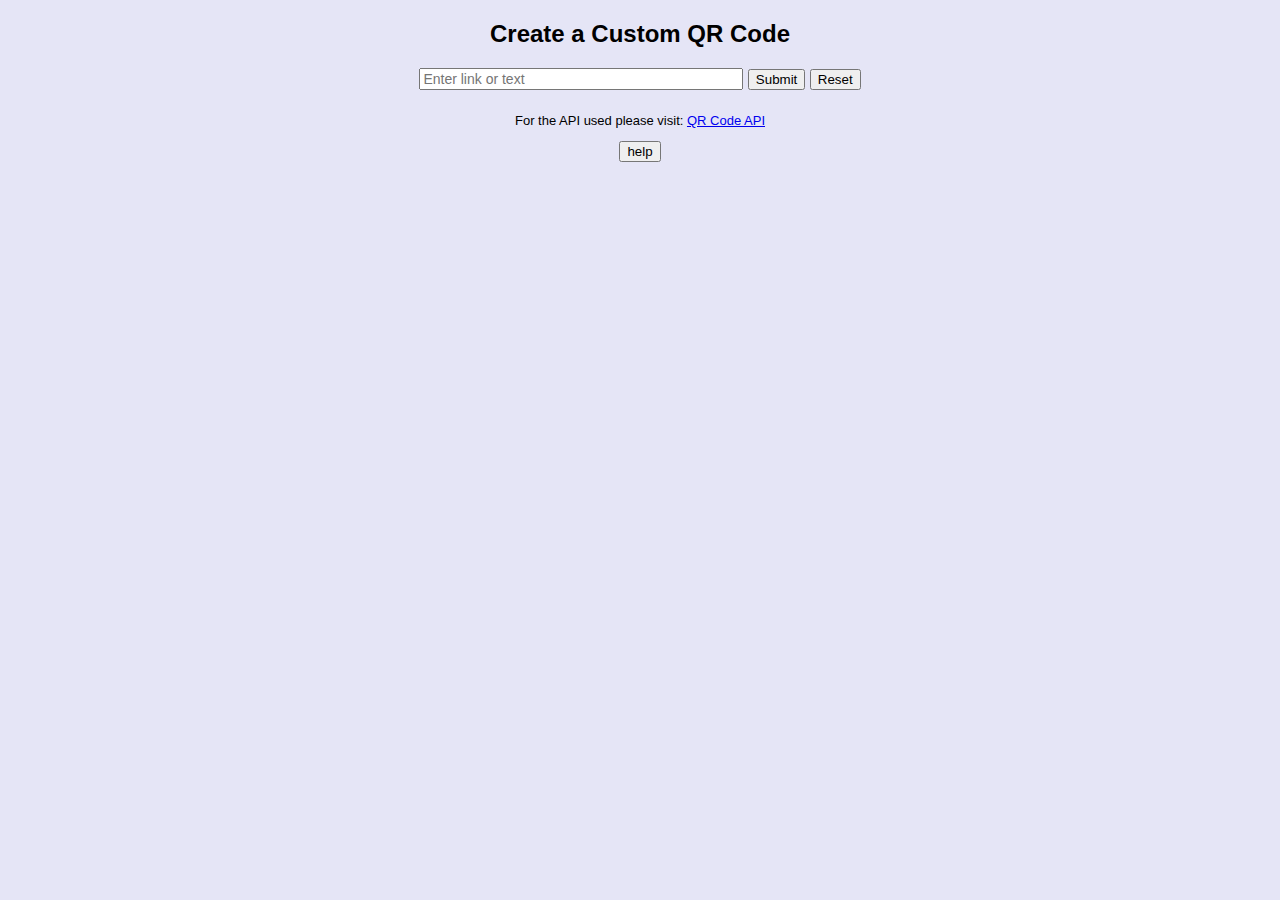
<file: project_4/index.html>
<!DOCTYPE html>
<html>
    <head>
        <title>QR Code Maker</title>
        <link rel="stylesheet" href="project_4.css">
    </head>
    <body>
        <form id="qr_from">
            <h2>Create a Custom QR Code</h2>
            <input id = "data" placeholder="Enter link or text"/>
            <button id = "submit" type="submit">Submit</button>
            <button type="reset" onclick="deleteImg()">Reset</button>
            <div id="qr_img"></div>
            <p>For the API used please visit: <a href="https://goqr.me/api/doc/create-qr-code/#quickstart" target="_blank">QR Code API</a></p>
            <button onclick="toggle()">help</button>
            <div align="center">
                <p id="help" hidden>You can use any website link or text to become a QR code, most phones you can use 
                the camera app to read it or there are apps on your phone's app store to read the QR Code. </p>
            </div>
    </body>
        </form>
        <script src = "project_4.js"></script>
</html>
</file>
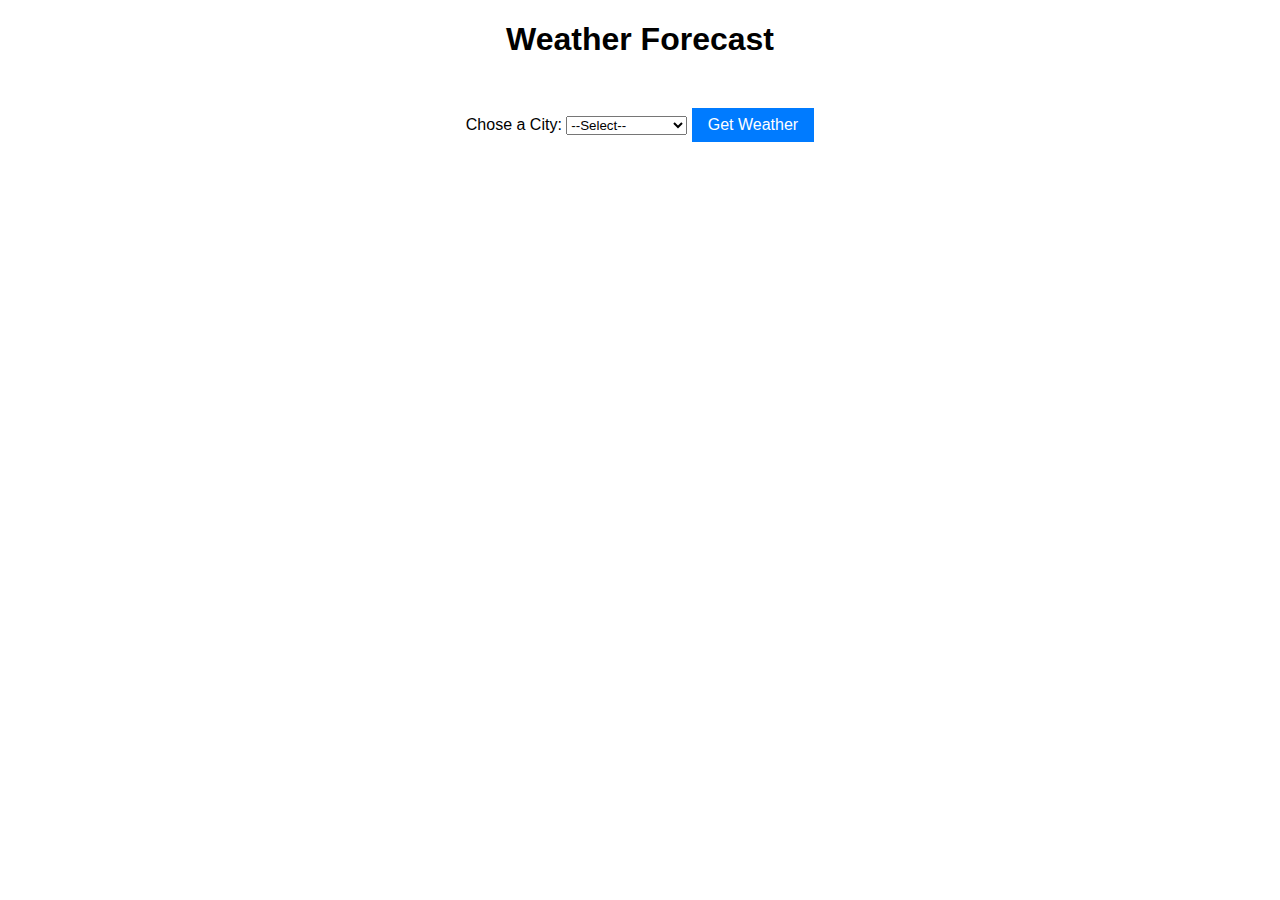
<file: project_5/index.html>
<!DOCTYPE html>
<html>
<head>
    <title>Weather Forecast</title>
    <link rel="stylesheet" href="forecast.css">
</head>
<body>
    <h1>Weather Forecast</h1>
    <form id="weather-form">
        <label for="city">Chose a City:</label>
        <select id="city" name="city" required>
            <option value="">--Select--</option>
            <option value="New York">New York</option>
            <option value="Boston">Boston</option>
            <option value="Chicago">Chicago</option>
            <option value="Washington">Washington</option>
            <option value="Atlanta">Atlanta</option>
            <option value="Orlando">Orlando</option>
            <option value="Seattle">Seattle</option>
            <option value="San Francisco">San Francisco</option>
            <option value="Los Angeles">Los Angeles</option>
            <option value="Current Location">Current Location</option>
        </select>
        <button type="submit">Get Weather</button>
    </form>
    <script src="forecast.js"></script>
    <div id="weather-info"></div>
</body>
</html>
</file>
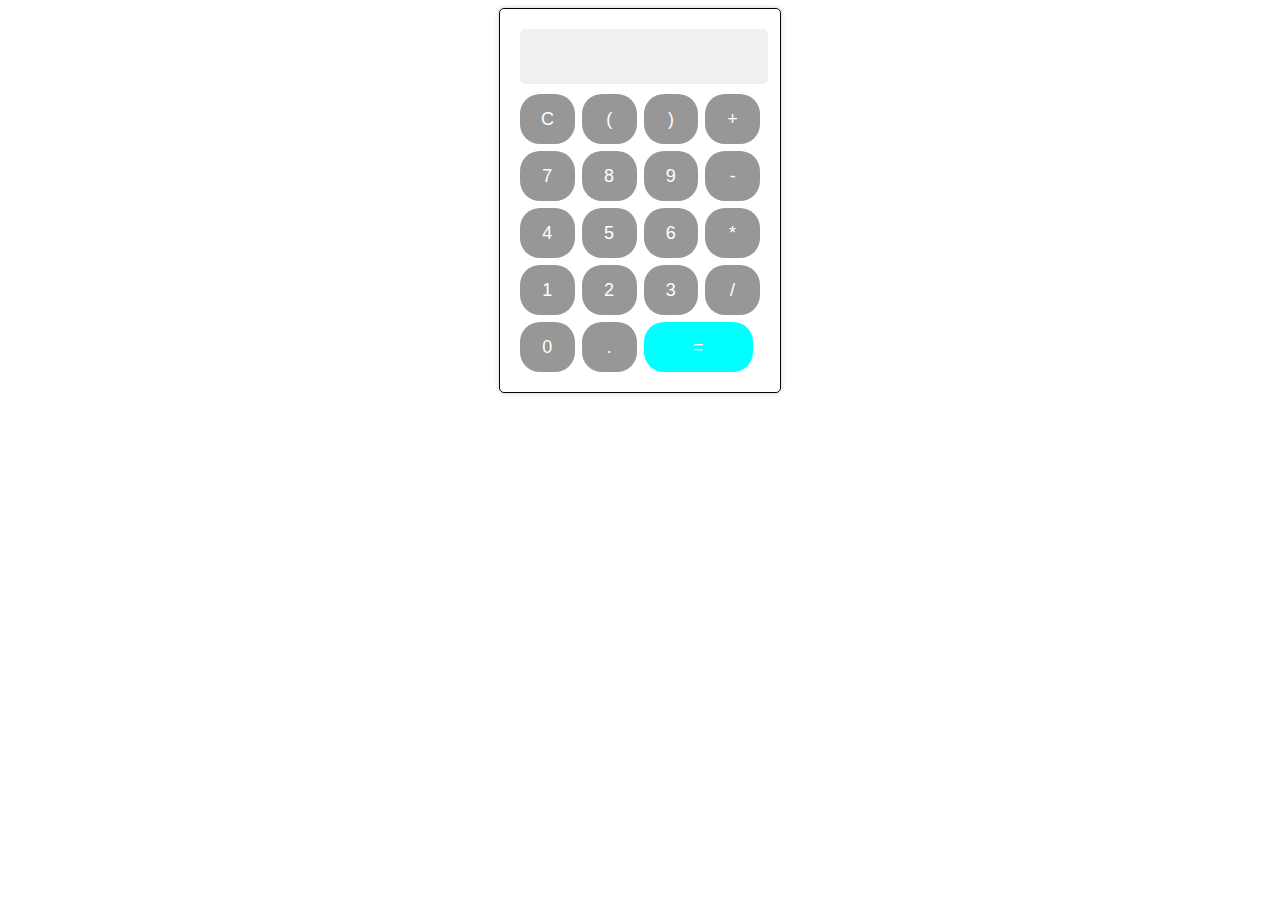
<file: calculator.html>
<!DOCTYPE html>
<html>
<head>
  <title>Calculator</title>
  <style>
    body {
      font-family: Arial, sans-serif;
    }
    .calculator {
      width: 240px;
      border: 1px solid #060606;
      border-radius: 5px;
      box-shadow: 0px 0px 5px rgba(0,0,0,0.2);
      margin: 0 auto;
      padding: 20px;
    }
    input[type="text"] {
      width: 99%;
      height: 45px;
      text-align: right;
      margin-bottom: 10px;
      font-size: 18px;
      padding: 5px;
      border: none;
      border-radius: 5px;
      background-color: #f0f0f0;
    }
    .btns-container {
      display: grid;
      grid-template-columns: repeat(4, 1fr);
      grid-gap: 7px;
    }
    .btns-container button {
      width: 100%;
      height: 50px;
      font-size: 18px;
      border: none;
      border-radius: 20px;
      cursor: pointer;
      background-color: rgba(96, 96, 96, 0.656);
      color: #ffffff;
    }
    .btns-container button:hover {
      background-color: #ccc;
    }
    .btns-container button:active {
      background-color: #bfbfbf;
    }
    .btn-equals button{
      background-color: aqua;
      border-radius: 20px;
      width: 200%;
      height: 50px;
    }
  </style>
  <script type="text/javascript">
    function clearInput() {
      document.getElementById("result").value = "";
    }
    function appendInput(value) {
      document.getElementById("result").value += value;
    }
    function calculate() {
      var input = document.getElementById("result").value;
      try {
        var result = eval(input);
        document.getElementById("result").value = result;
      } catch (error) {
        document.getElementById("result").value = "Error";
      }
    }
  </script>
</head>
<body>
  <div class="calculator">
    <input type="text" id="result" readonly>
    <div class="btns-container">
      <button onclick="clearInput()">C</button>
      <button onclick="appendInput('(')">(</button>
      <button onclick="appendInput(')')">)</button>
      <button onclick="appendInput('+')">+</button>
      <button onclick="appendInput('7')">7</button>
      <button onclick="appendInput('8')">8</button>
      <button onclick="appendInput('9')">9</button>
      <button onclick="appendInput('-')">-</button>
      <button onclick="appendInput('4')">4</button>
      <button onclick="appendInput('5')">5</button>
      <button onclick="appendInput('6')">6</button>
      <button onclick="appendInput('*')">*</button>
      <button onclick="appendInput('1')">1</button>
      <button onclick="appendInput('2')">2</button>
      <button onclick="appendInput('3')">3</button>
      <button onclick="appendInput('/')">/</button>
      <button onclick="appendInput('0')">0</button>
      <button onclick="appendInput('.')">.</button>
      <div class="btn-equals">
        <button onclick="calculate()">=</button>
      </div>
    </div>
  </div>
</body>
</html>
</file>
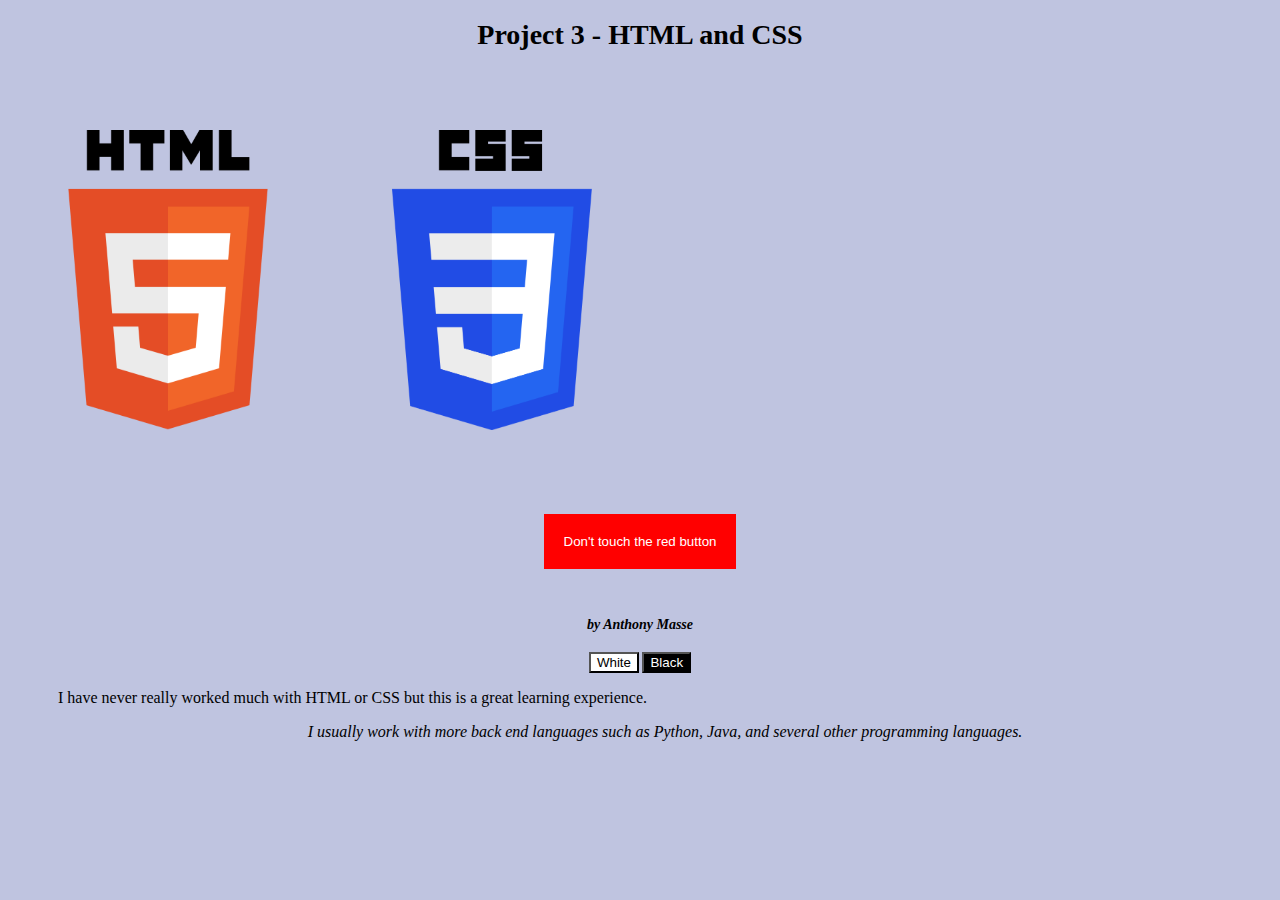
<file: project_3/project.html>
<!DOCTYPE html>
<html lang="en">
    <head>
        <title>
            Project 3
        </title>
        <meta charset="utf-8">
        <link rel="stylesheet" type="text/css" href="style.css" />
    </head>
    <body>
        <h1>Project 3 - HTML and CSS</h1>
        <picture>
                <img src="html.png" alt="HTML Picture">
                <img src="css.png" alt="CSS Picture">
        </picture>
        <div id="move">
            <button id="move" style= "background-color:red; color:white" 
            onclick="document.getElementById('move').style.backgroundColor='red'">Don't touch the red button</button>
        </div>
        <div id="change">
            <h4> by Anthony Masse</h4>
            <button style="background-color:white; color:black;" onclick="document.getElementById('change').style.color='white'">White</button>
            <button style="background-color:black; color:white;" onclick="document.getElementById('change').style.color='black'">Black</button>
        </div>
        
        <p>I have never really worked much with HTML or CSS but this is a great learning experience.</p>

        <p id="p2">I usually work with more back end languages such as 
            Python, Java, and several other programming languages.</p>
    </body>
</html>
</file>
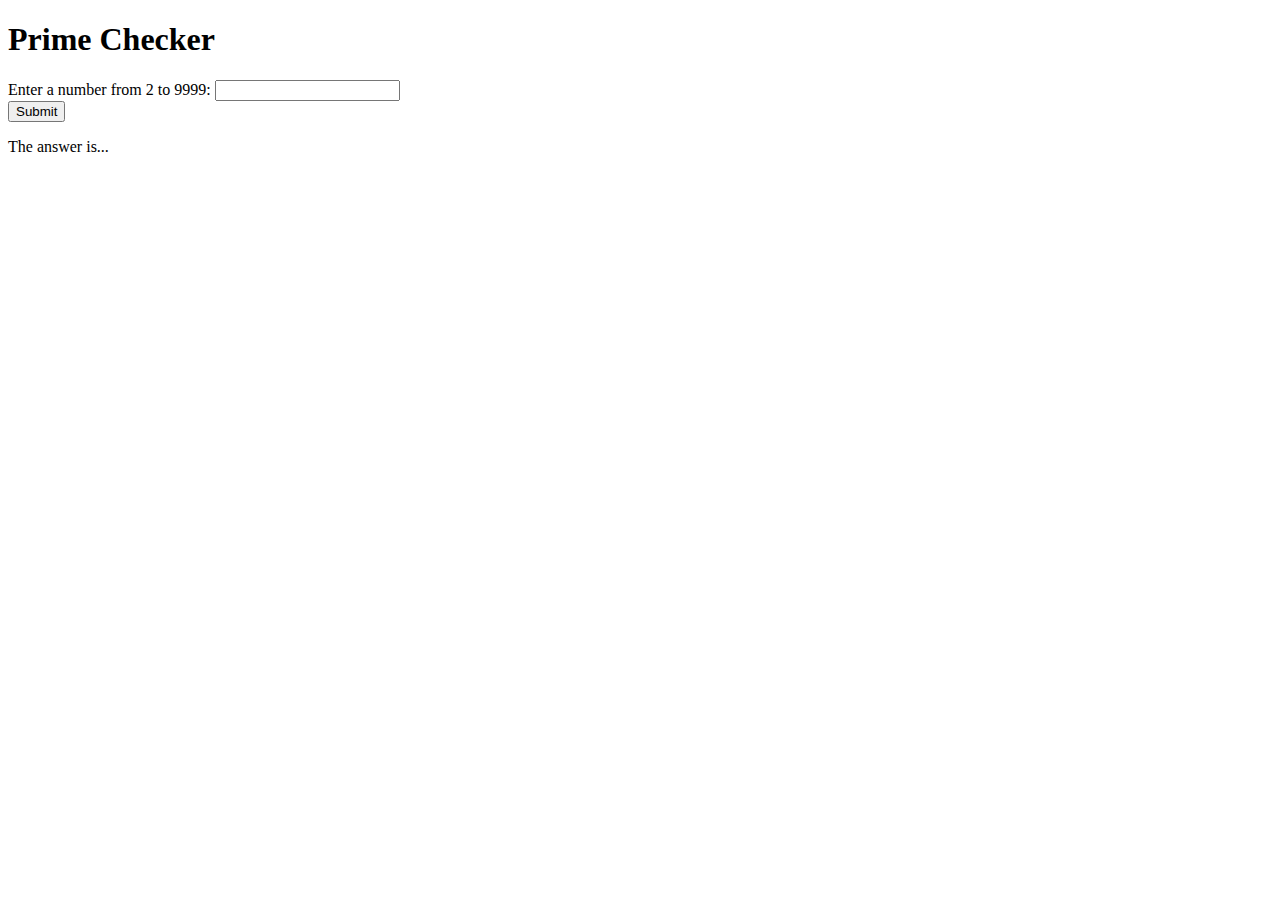
<file: project_4/project_4.html>
<!DOCTYPE html>
<html>
<head>
  <title>Prime Checker</title>
  <script>
    //Project 4
    //Class: CSC303 - Systems + Languages Survey
    //Author: Anthony 
    function isPrime(){
        let n = document.getElementById("input").value
        if(n < 2 || n > 9999){
            document.getElementById("output").innerHTML = "Not between 2 and 9999"
            document.getElementById("output").style.color = "lime"
        } else
        if(n <= 1){
            document.getElementById("output").style.color = "red"
            document.getElementById("output").innerHTML = "Not a prime number!"
        }
        else if(n <= 3){
            document.getElementById("output").style.color = "blue"
            document.getElementById("output").innerHTML = "This is a prime number!"
        }
        else if(n % 2 == 0 || n % 3 == 0){
            document.getElementById("output").style.color = "red"
            document.getElementById("output").innerHTML = "Not a prime number!"
        } else {
            for(let i = 5; i * i <= n; i += 6){
                if(n % i == 0 || n % (i + 2) == 0){
                    document.getElementById("output").style.color = "red"
                    document.getElementById("output").innerHTML = "Not a prime number!"
                } else {
                    document.getElementById("output").style.color = "blue"
                    document.getElementById("output").innerHTML = "This is a prime number!"
                }
            }
        }
    }
</script>
</head>
<body>
    <h1 style="color:black">Prime Checker</h1>
        <label>Enter a number from 2 to 9999:</label>
        <input type="number" id="input"> <br>
        <button onclick="isPrime()">Submit</button>
    <p id="output">The answer is...</p>
</body>
</html>
</file>
<file: project_4/project_4.css>
body {
    font-family: Arial, sans-serif;
    background-color: rgb(229, 229, 246);
    text-align: center
}

p{
    text-align : center;
    font-size : small;
}

input{
    padding: 10;
    font-size: 14px ;
    width: 25%;
}

#qr_img{
    text-align: center;
    padding: 5px;

}
#help{
    padding: 10px;
    border-style: solid;
    border-color: black;
    text-align: center;
    width: 25%;
}

button:hover{
    color: grey;
    border-color: black;
    border-left-color: azure;
    border-bottom-color: azure;
}
</file>
<file: project_5/forecast.css>
body {
    font-family: Arial, sans-serif;
}

h1 {
    text-align: center;
}

form {
    text-align: center;
    margin-top: 50px;
}

input {
    padding: 8px;
    font-size: 16px;
}

button {
    padding: 8px 16px;
    font-size: 16px;
    background-color: #007bff;
    color: #fff;
    border: none;
    cursor: pointer;
}

#weather-info {
    text-align: center;
    margin-top: 30px;
    font-size: 18px;
}
</file>
<file: project_3/style.css>
body {
    background-color:#bfc4e0;
    font-size: 14px;
 }

 h1 {
    text-align: center;
 }

 h4 {
    text-align: center;
    font-style: italic;
 }

 p {
    font-size: medium;
    padding-left: 50px;
 }

 picture{
    text-align: center;
 }

 img{
    padding: 60px;
    width: 200px;
    height: 300px;
 }

 #change {
    padding-top: 10px;
    text-align: center;
    clear:both;
}

#move {
    padding: 20px;
    background-position: center;
    border: 5px;
    text-align: center;
    clear: both;
}

button{
    text-align: center;
}

#p2{
    text-align: center;
    font-family: 'Times New Roman', Times, serif;
    font-style: oblique;
}
</file>
